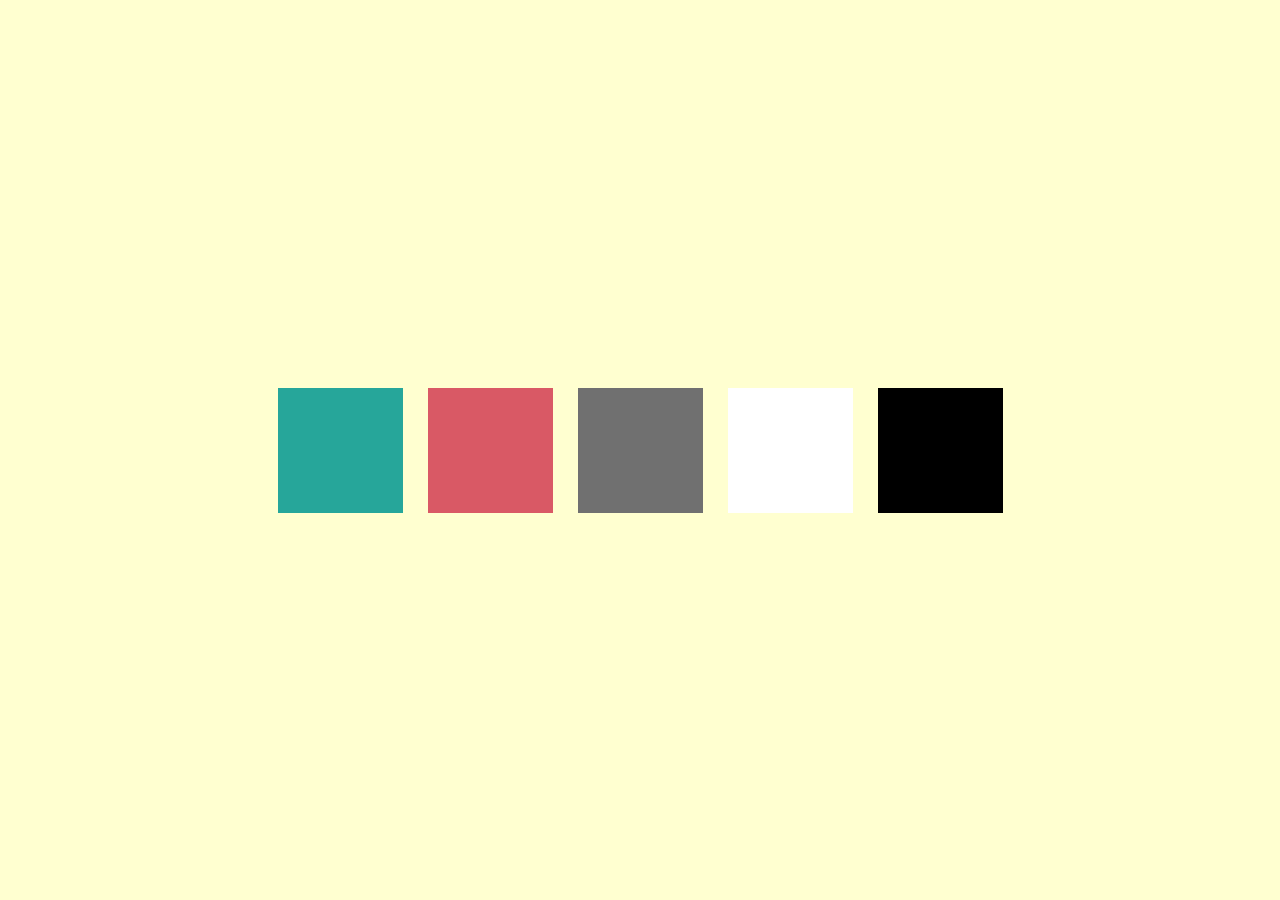
<file: colorpallete/colors.html>
<!DOCTYPE html>
<html>
  <head>
    <title>Houses Of The World!</title>
    <meta charset="UTF-8" >
    <link href="colors.css" rel="stylesheet">
  </head>
  <body>
    <div class="palette">
        <div></div>  <!-- blue -->
        <div></div>  <!-- pink -->
        <div></div>  <!-- grey -->
        <div></div>  <!-- black -->
        <div></div>  <!-- white -->
      </div>
  </body>
</html>
</file>
<file: colorpallete/colors.css>
body {
    --blue-color: #26A69A;
    --pink-color: #D95965;
    --grey-color: #707070;
    --white-color: #ffffff;
    --black-color: #000000;
    --light-pink-color: #DF7781;
    height: 100vh;
    margin: 0;
    display: grid;
    place-items: center;
    padding: 0;
    background-color: #ffffd0;
    box-sizing: border-box;
}

.palette {
    --size: 125px;
    display: grid;
    grid-template-columns: repeat(5, var(--size));
    grid-gap: calc(var(--size) / 5);
}

.palette div {
    height: var(--size);
}

.palette div:nth-child(1) {
    background: var(--blue-color);
}

.palette div:nth-child(2) {
    background: var(--pink-color);
}

.palette div:nth-child(3) {
    background: var(--grey-color);
}

.palette div:nth-child(4) {
    background: var(--white-color);
}

.palette div:nth-child(5) {
    background: var(--black-color);
}
</file>
